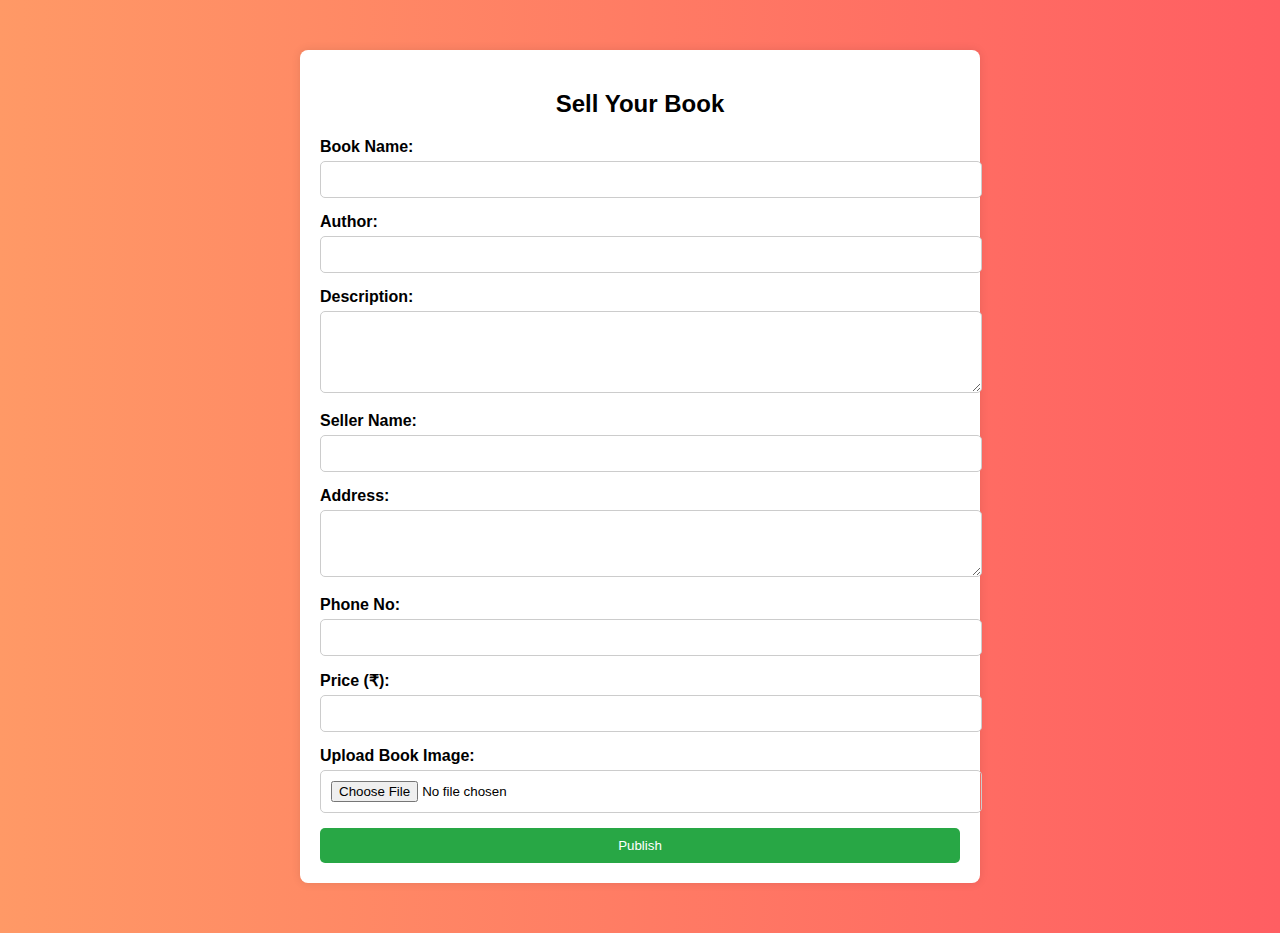
<file: sell/index.html>
<!DOCTYPE html>
<html lang="en">
<head>
    <meta charset="UTF-8">
    <meta name="viewport" content="width=device-width, initial-scale=1.0">
    <title>Sell Your Book</title>
    <style>
        body {
            font-family: Arial, sans-serif;
            margin: 0;
            padding: 0;
             background: linear-gradient(to right, #ff9966, #ff5e62);
        }
        .container {
            width: 50%;
            margin: 50px auto;
            background: white;
            padding: 20px;
            box-shadow: 0px 0px 10px rgba(0, 0, 0, 0.1);
            border-radius: 8px;
        }
        h2 {
            text-align: center;
        }
        label {
            font-weight: bold;
        }
        input, textarea {
            width: 100%;
            padding: 10px;
            margin: 5px 0 15px;
            border: 1px solid #ccc;
            border-radius: 5px;
        }
        button {
            width: 100%;
            padding: 10px;
            background: #28a745;
            color: white;
            border: none;
            border-radius: 5px;
            cursor: pointer;
        }
        button:hover {
            background: #218838;
        }
    </style>

</head>
<body>
    <div class="container">
        <h2>Sell Your Book</h2>
        <form>
            <label for="book-name">Book Name:</label>
            <input type="text" id="book-name" required>
            
            <label for="author">Author:</label>
            <input type="text" id="author" required>
            
            <label for="description">Description:</label>
            <textarea id="description" rows="4" required></textarea>
            
            <label for="seller-name">Seller Name:</label>
            <input type="text" id="seller-name" required>
            
            <label for="address">Address:</label>
            <textarea id="address" rows="3" required></textarea>
            
            <label for="phone">Phone No:</label>
            <input type="tel" id="phone" required>
            
            <label for="price">Price (₹):</label>
            <input type="number" id="price" required>
            
            <label for="image">Upload Book Image:</label>
            <input type="file" id="image" accept="image/*" required>
            
            <button type="submit">Publish</button>
        </form>
    </div>
</body>
</html>
</file>
